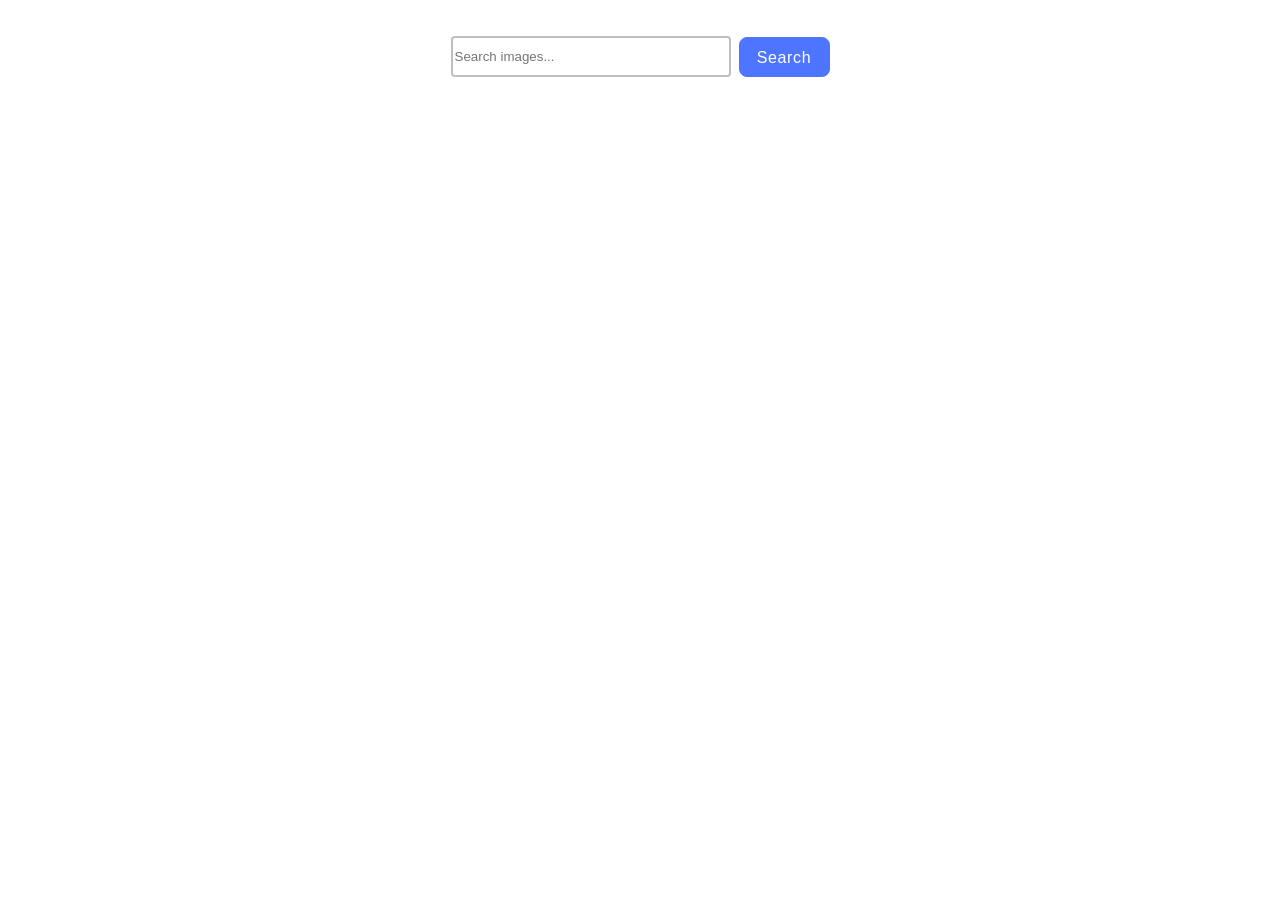
<file: src/index.html>
<!DOCTYPE html>
<html lang="en">
  <head>
    <meta charset="UTF-8" />
    <link rel="icon" type="image/svg+xml" href="/favicon.svg" />
    <meta name="viewport" content="width=device-width, initial-scale=1.0" />
    <title>Vanilla App Template</title>
    <link rel="stylesheet" href="./css/styles.css" />
  </head>
  <body>
    <form class="form">
      <label>
        <input
          type="text"
          name="search-text"
          placeholder="Search images..."
          required
        />
      </label>
      <button class="load" type="submit">Search</button>
    </form>
    <ul class="gallery"></ul>
    <span class="loader is-hidden"></span>
    <button id="load-more" class="load-more is-hidden">Load more</button>
    <script type="module" src="./main.js"></script>
  </body>
</html>
</file>
<file: src/css/styles.css>
@import url('./reset.css');
@import url('./base.css');

.form {
  display: flex;
  justify-content: center;
  align-items: center;
  gap: 8px;
  margin: 36px auto 32px;
}

.load {
  border: 1px solid #4e75ff;
  border-radius: 8px;
  padding: 8px 16px;
  width: 91px;
  height: 40px;

  background: #4e75ff;

  font-weight: 500;
  font-size: 16px;
  line-height: 1.5;
  letter-spacing: 0.04em;
  color: #fff;
}

.load:hover,
.load:focus {
  background: #6c8cff;
  border: 1px solid #6c8cff;
}

.load-more {
  display: flex;
  align-items: center;
  justify-content: center;
  flex-direction: row;
  gap: 10px;

  margin: 0 auto;
  border: 1px solid #4e75ff;
  border-radius: 8px;
  padding: 8px 16px;
  width: 125px;
  height: 40px;
  margin-top: 32px;
  margin-bottom: 44px;

  background: #4e75ff;

  font-weight: 500;
  font-size: 16px;
  line-height: 1.5;
  letter-spacing: 0.04em;
  color: #fff;
}

.load-more:hover,
.load-more:focus {
  background: #6c8cff;
  border: 1px solid #6c8cff;
}

.load-more .is-hidden {
  display: none;
}

input {
  border: 2px solid #c3bebe;
  border-radius: 4px;
  width: 272px;
  height: 35px;
}

input:hover,
input:focus {
  border-radius: 4px;
}

.gallery {
  display: flex;
  justify-content: center;
  flex-wrap: wrap;
  gap: 24px;
  padding: 0 20px;
}

.photo-item {
  display: flex;
  flex-wrap: wrap;
  align-content: center;
  justify-content: center;
  border: 1px solid #808080;
  width: 360px;
  height: 200px;
}

.photo-thumb {
  width: 360px;
  height: 160px;
}

.photo-stats {
  display: flex;
  justify-content: space-evenly;
}

.stat-block {
  display: flex;
  flex-direction: column;
  align-items: center;
}

.stat-label {
  font-weight: 600;
  font-size: 12px;
  line-height: 1.33333;
  letter-spacing: 0.04em;
  color: #2e2f42;
}

.stat-number {
  font-size: 12px;
  line-height: 2;
  letter-spacing: 0.04em;
  color: #2e2f42;
}

.loader {
  color: black;
  margin: auto;
  font-size: 10px;
  width: 1em;
  height: 1em;
  border-radius: 50%;
  position: relative;
  text-indent: -9999em;
  animation: mulShdSpin 1.3s infinite linear;
  transform: translateZ(0);
}

@keyframes mulShdSpin {
  0%,
  100% {
    box-shadow: 0 -3em 0 0.2em, 2em -2em 0 0em, 3em 0 0 -1em, 2em 2em 0 -1em,
      0 3em 0 -1em, -2em 2em 0 -1em, -3em 0 0 -1em, -2em -2em 0 0;
  }
  12.5% {
    box-shadow: 0 -3em 0 0, 2em -2em 0 0.2em, 3em 0 0 0, 2em 2em 0 -1em,
      0 3em 0 -1em, -2em 2em 0 -1em, -3em 0 0 -1em, -2em -2em 0 -1em;
  }
  25% {
    box-shadow: 0 -3em 0 -0.5em, 2em -2em 0 0, 3em 0 0 0.2em, 2em 2em 0 0,
      0 3em 0 -1em, -2em 2em 0 -1em, -3em 0 0 -1em, -2em -2em 0 -1em;
  }
  37.5% {
    box-shadow: 0 -3em 0 -1em, 2em -2em 0 -1em, 3em 0em 0 0, 2em 2em 0 0.2em,
      0 3em 0 0em, -2em 2em 0 -1em, -3em 0em 0 -1em, -2em -2em 0 -1em;
  }
  50% {
    box-shadow: 0 -3em 0 -1em, 2em -2em 0 -1em, 3em 0 0 -1em, 2em 2em 0 0em,
      0 3em 0 0.2em, -2em 2em 0 0, -3em 0em 0 -1em, -2em -2em 0 -1em;
  }
  62.5% {
    box-shadow: 0 -3em 0 -1em, 2em -2em 0 -1em, 3em 0 0 -1em, 2em 2em 0 -1em,
      0 3em 0 0, -2em 2em 0 0.2em, -3em 0 0 0, -2em -2em 0 -1em;
  }
  75% {
    box-shadow: 0em -3em 0 -1em, 2em -2em 0 -1em, 3em 0em 0 -1em, 2em 2em 0 -1em,
      0 3em 0 -1em, -2em 2em 0 0, -3em 0em 0 0.2em, -2em -2em 0 0;
  }
  87.5% {
    box-shadow: 0em -3em 0 0, 2em -2em 0 -1em, 3em 0 0 -1em, 2em 2em 0 -1em,
      0 3em 0 -1em, -2em 2em 0 0, -3em 0em 0 0, -2em -2em 0 0.2em;
  }
}

.is-hidden {
  display: none;
}
</file>
